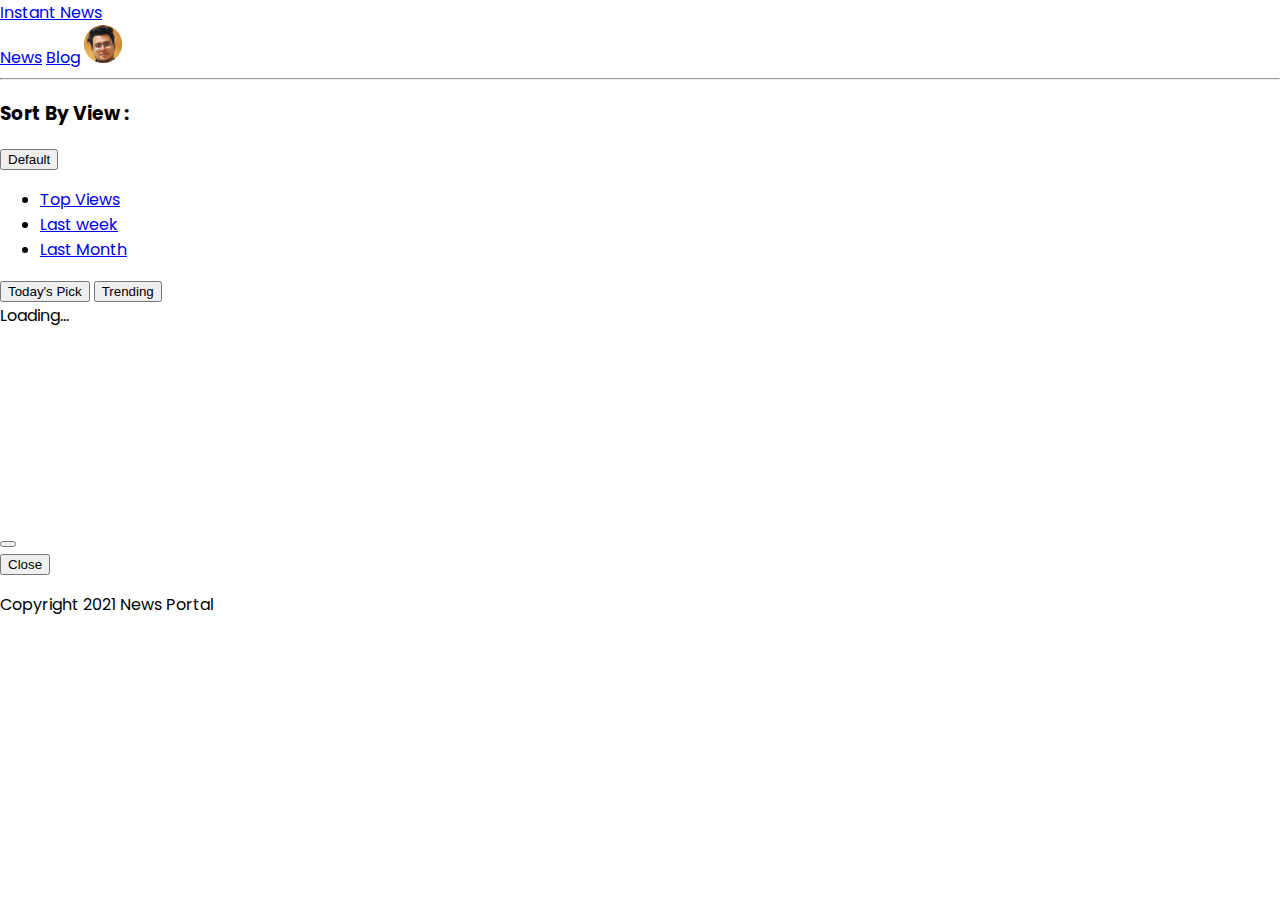
<file: index.html>
<!doctype html>
<html lang="en">

<head>
    <meta charset="utf-8">
    <meta name="viewport" content="width=device-width, initial-scale=1">
    <title>Instant News</title>
    <link href="https://cdn.jsdelivr.net/npm/bootstrap@5.2.0/dist/css/bootstrap.min.css" rel="stylesheet"
        integrity="sha384-gH2yIJqKdNHPEq0n4Mqa/HGKIhSkIHeL5AyhkYV8i59U5AR6csBvApHHNl/vI1Bx" crossorigin="anonymous">
    <link rel="stylesheet" href="https://cdn.jsdelivr.net/npm/bootstrap-icons@1.9.1/font/bootstrap-icons.css">
    <link rel="stylesheet" href="styles/style.css">
</head>

<body class="bg-light">

    <!-- Header Section Starts -->

    <!-- navbar starts -->
    <header class="container my-4 mb-5">
        <nav class="navbar navbar-expand mb-4">
            <div class="container-fluid">
                <a class="navbar-brand fw-bolder" href="#"><span
                        class="bg-primary rounded text-white p-2 me-2">Instant</span>
                    <span class="text-primary">News</span></a>
                <div class="navbar-nav">
                    <a class="nav-link active fw-bold text-primary ms-lg-3" aria-current="page" href="#">News</a>
                    <a class="nav-link ms-lg-3" href="blog.html" target="_blank">Blog</a>
                    <img class="ms-lg-3" src="images/asif.png" alt="">
                </div>
            </div>
        </nav>
        <hr class="mb-4">
        <!-- navbar ends -->

        <!--categories section start-->
        <section>
            <ul id="categories-list"
                class="d-flex flex-md-row flex-column list-unstyled justify-content-md-center text-secondary">

            </ul>
        </section>
        <!--categories section end-->

    </header>
    <!-- Header Section Ends -->


    <!-- main container start -->
    <main class="container">

        <!--Show items found start-->
        <div class="container-fluid my-4" id="category-number">

        </div>
        <!--Show items found end-->

        <!-- Sort News start -->
        <section class="container py-2 d-md-block d-none">
            <div class="d-flex justify-content-between">
                <div class="btn-group">
                    <h3 class="fs-5 px-3">Sort By View :</h3>
                    <button class="btn border border-1 dropdown-toggle" type="button" data-bs-toggle="dropdown"
                        data-bs-auto-close="true" aria-expanded="false">
                        Default
                    </button>
                    <ul class="dropdown-menu">
                        <li><a class="dropdown-item" href="#">Top Views</a></li>
                        <li><a class="dropdown-item" href="#">Last week</a></li>
                        <li><a class="dropdown-item" href="#">Last Month</a></li>
                    </ul>
                </div>

                <div>
                    <button type="button" class="btn btn-primary">Today's Pick</button>
                    <button type="button" class="btn btn-outline-primary">Trending</button>
                </div>
            </div>
        </section>

        <!-- Sort News end -->

        <!-- spinner section start -->
        <section id="loader" class="d-none">
            <div style="height: 200px;" class="d-flex justify-content-center align-items-center loading">
                <div class="spinner-border text-primary" role="status">
                    <span class="visually-hidden">Loading...</span>
                </div>
            </div>

        </section>
        <!-- spinner section end -->

        <!-- news section start -->
        <section>
            <p class="text-primary text-center fs-3 fw-bold py-2" id="errorText"></p>

            <div id="news-container">

            </div>
        </section>
        <!-- news section end -->

        <!-- Modal section start -->
        <section>
            <div class="modal fade" id="newsDetailModal" tabindex="-1" aria-labelledby="newsDetailModalLabel"
                aria-hidden="true">
                <div class="modal-dialog">
                    <div class="modal-content">
                        <div class="modal-header">
                            <h5 class="modal-title fw-bold" id="newsDetailModalLabel"></h5>
                            <button type="button" class="btn-close" data-bs-dismiss="modal" aria-label="Close"></button>
                        </div>
                        <div class="modal-body" id="news-details">

                        </div>
                        <div class="modal-footer">
                            <button type="button" class="btn btn-secondary" data-bs-dismiss="modal">Close</button>
                        </div>
                    </div>
                </div>
            </div>
        </section>
        <!-- Modal section end -->

    </main>
    <!-- main container end -->

    <footer id="footer" class="bg-secondary p-5 fixed-bottom">
        <p class="text-center text-white">Copyright 2021 News Portal</p>
    </footer>

    <script src="https://cdn.jsdelivr.net/npm/bootstrap@5.2.0/dist/js/bootstrap.bundle.min.js"
        integrity="sha384-A3rJD856KowSb7dwlZdYEkO39Gagi7vIsF0jrRAoQmDKKtQBHUuLZ9AsSv4jD4Xa"
        crossorigin="anonymous"></script>
    <script src="js/app.js"></script>
</body>

</html>
</file>
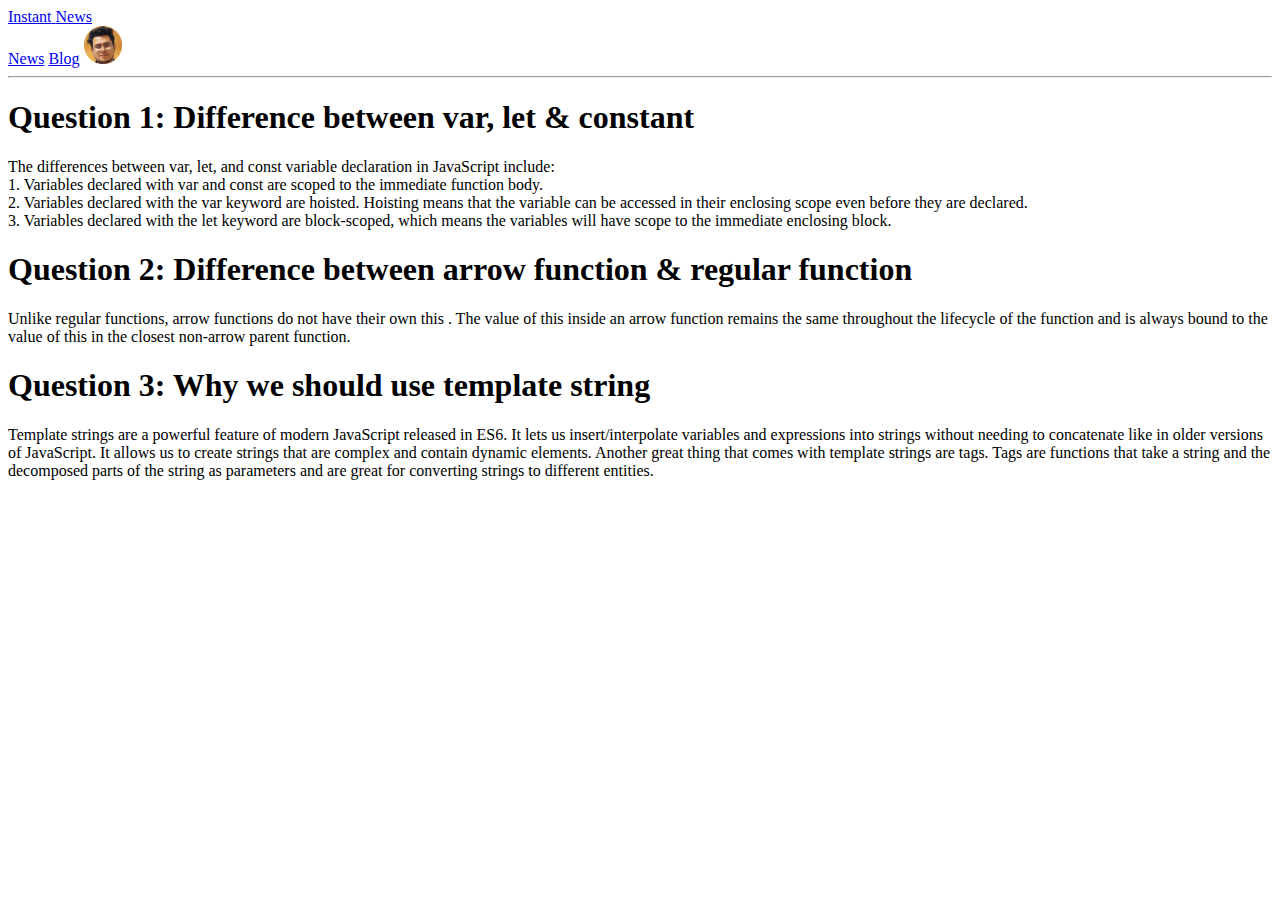
<file: blog.html>
<!DOCTYPE html>
<html lang="en">

<head>
    <meta charset="UTF-8">
    <meta http-equiv="X-UA-Compatible" content="IE=edge">
    <meta name="viewport" content="width=device-width, initial-scale=1.0">
    <title>Blog</title>
    <link href="https://cdn.jsdelivr.net/npm/bootstrap@5.2.0/dist/css/bootstrap.min.css" rel="stylesheet"
        integrity="sha384-gH2yIJqKdNHPEq0n4Mqa/HGKIhSkIHeL5AyhkYV8i59U5AR6csBvApHHNl/vI1Bx" crossorigin="anonymous">
</head>
<header>
    <nav class="navbar navbar-expand mb-4">
        <div class="container-fluid">
            <a class="navbar-brand fw-bolder" href="#"><span
                    class="bg-primary rounded text-white p-2 me-2">Instant</span>
                <span class="text-primary">News</span></a>
            <div class="navbar-nav">
                <a class="nav-link active fw-bold text-primary ms-lg-3" aria-current="page" href="index.html">News</a>
                <a class="nav-link ms-lg-3" href="blog.html" target="_blank">Blog</a>
                <img class="ms-lg-3" src="images/asif.png" alt="">
            </div>
        </div>
    </nav>
    <hr class="mb-4">
</header>

<body class="container">
    <div class="container">
        <div class="my-5">
            <h1 class="fs-2">Question 1: Difference between var, let & constant</h1>
            <p class="fs-4">The differences between var, let, and const variable declaration in JavaScript include: <br>
                1. Variables declared with var and const are scoped to the immediate function body.<br>
                2. Variables declared with the var keyword are hoisted. Hoisting means that the variable can be accessed
                in
                their enclosing scope even before they are declared. <br>
                3. Variables declared with the let keyword are block-scoped, which means the variables will have scope
                to
                the
                immediate enclosing block.</p>
        </div>

        <div class="my-5">
            <h1 class="fs-2">Question 2: Difference between arrow function & regular function</h1>
            <p class="fs-4">Unlike regular functions, arrow functions do not have their own this . The value of this
                inside
                an arrow
                function remains the same throughout the lifecycle of the function and is always bound to the value of
                this
                in the closest non-arrow parent function.</p>
        </div>

        <div class="my-5">
            <h1 class="fs-2">Question 3: Why we should use template string</h1>
            <p class="fs-4">Template strings are a powerful feature of modern JavaScript released in ES6. It lets us
                insert/interpolate variables and expressions into strings without needing to concatenate like in older
                versions of JavaScript. It allows us to create strings that are complex and contain dynamic elements.
                Another great thing that comes with template strings are tags. Tags are functions that take a string and
                the
                decomposed parts of the string as parameters and are great for converting strings to different entities.
            </p>
        </div>
    </div>

</body>

</html>
</file>
<file: styles/style.css>
@import url('https://fonts.googleapis.com/css2?family=Poppins&display=swap');

body {
    font-family: 'Poppins', sans-serif;
    padding: 0;
    margin: 0;
    box-sizing: border-box;
}

.author-img {
    width: 40px;
    height: 40px;
    border-radius: 155px;
}

.news-img {
    width: 240px;
    height: 240px;
}
</file>
